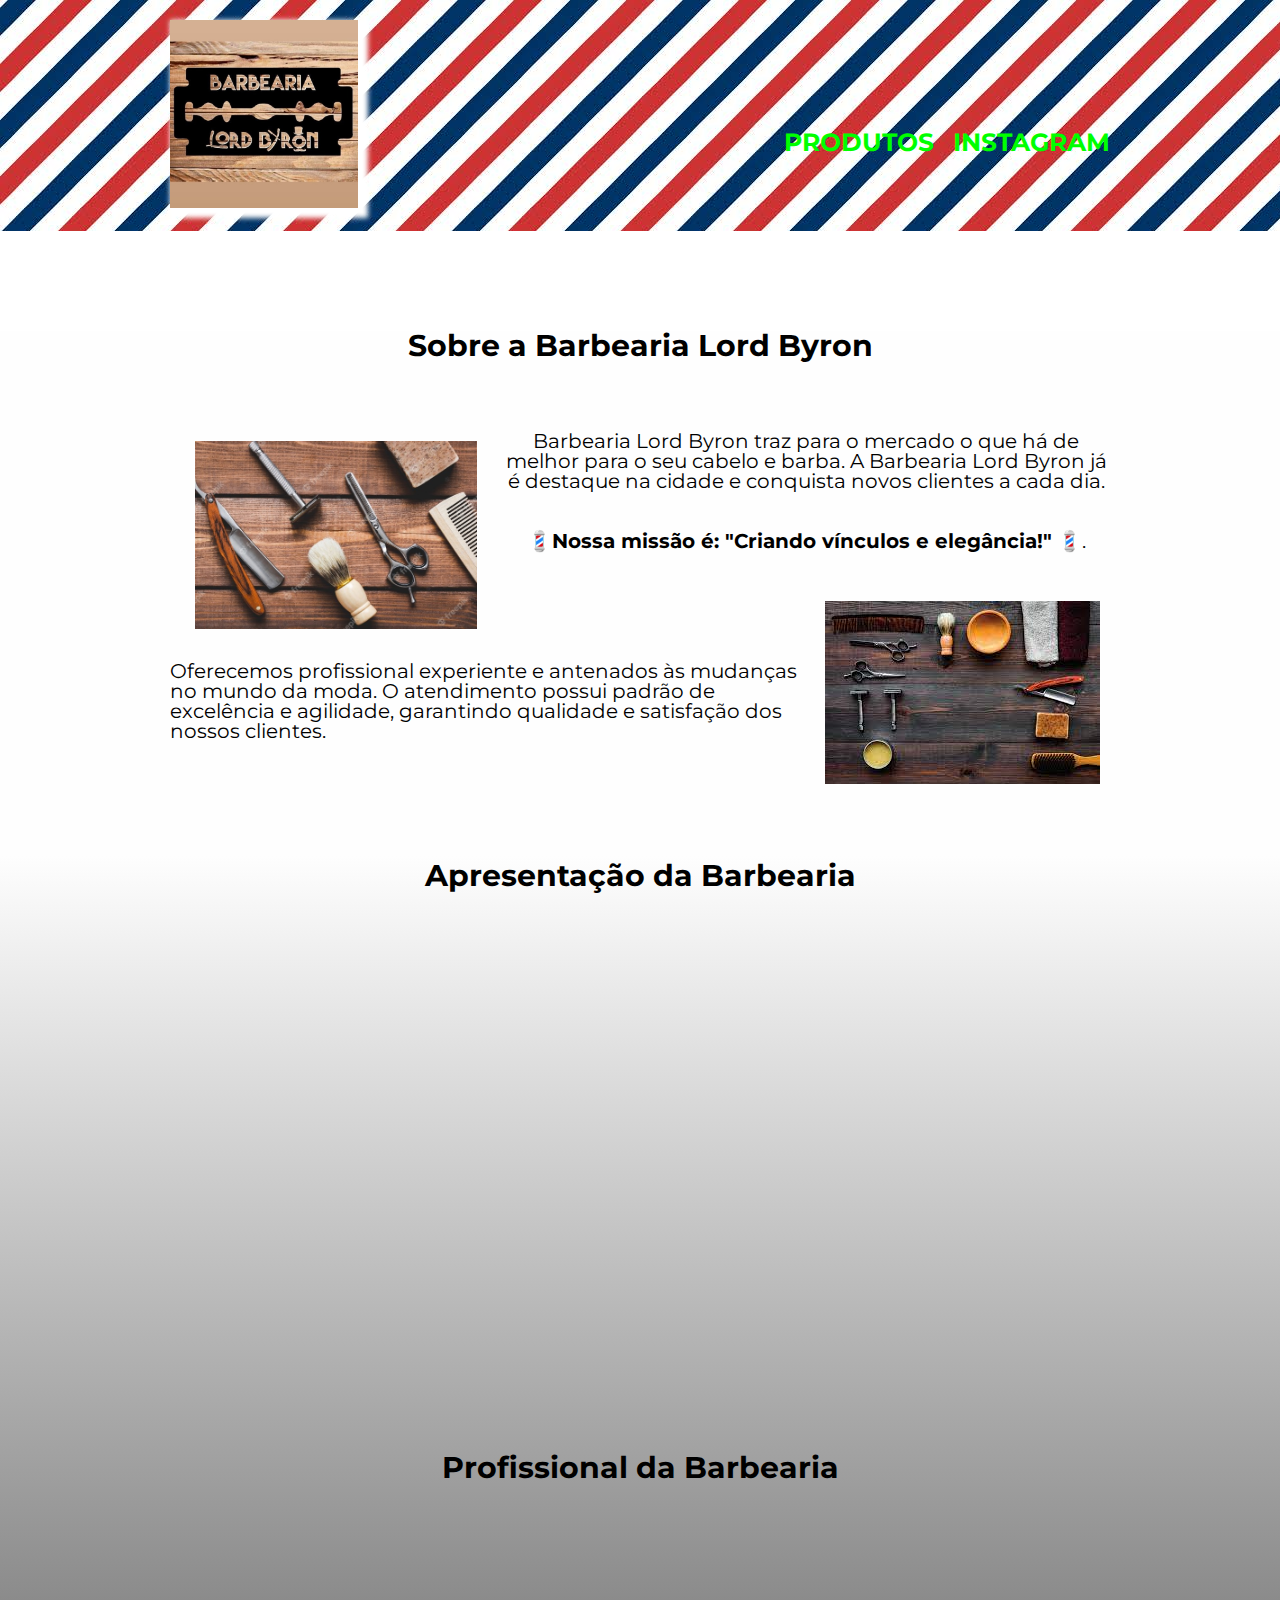
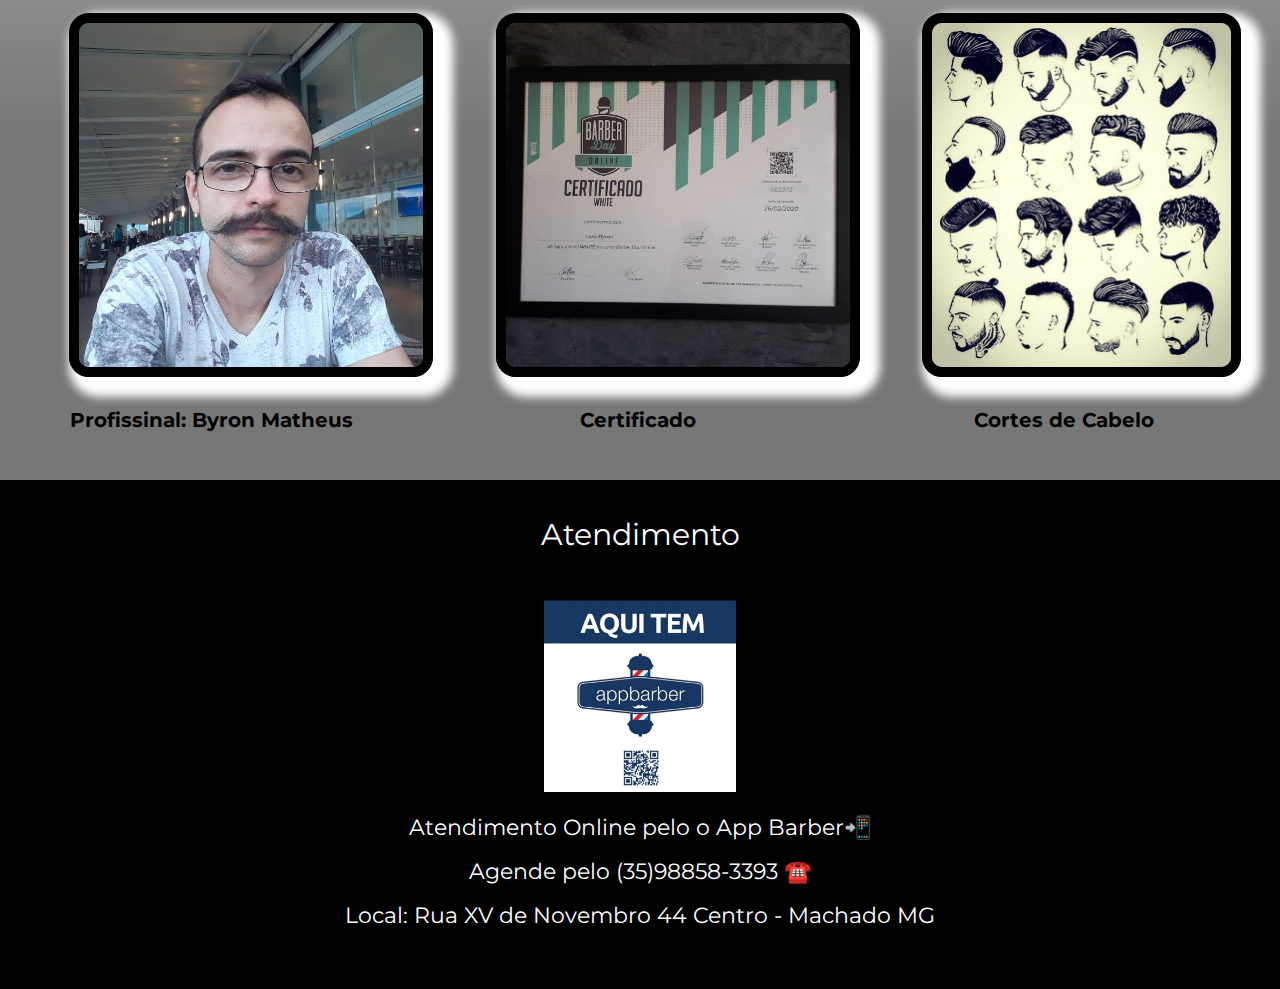
<file: index.html>
<!DOCTYPE html>
<html lang="pt-br">
	<head>
		<meta charset="UTF-8">
		<meta name="viewport" content="width=device-width initial-scale=1.0">
		<title>Barbearia Lord Byron</title>
		<link rel="stylesheet" href="reset.css">
		<link rel="stylesheet" href="style.css">
		<link href="https://fonts.googleapis.com/css?family=Montserrat&display=swap" rel="stylesheet">
	</head>

	<body>
		<header>
			<div class="caixa">
				<img src="logo.jpg" class="logo">
				<nav>
					<ul>
						<li><a href="produtos.html">Produtos</a></li>
						<li><a href="https://www.instagram.com/barbearialordbyron/">Instagram</a></li>
					</ul>
				</nav>
			</div>
		</header>

		<main>

			<div class="apresetacao">
				<h1 class="titulo-principal">Sobre a Barbearia Lord Byron</h1>

				<img src="utensilios.jpg" alt="utensilios de barbeiro" class="imagem-utensilios">
		 
				<p>Barbearia Lord Byron traz para o mercado o que há de melhor para o seu cabelo e barba. A Barbearia Lord Byron já é destaque na cidade e conquista novos clientes a cada dia.</p>

				<p>&#128136<strong>Nossa missão é: "Criando vínculos e elegância!"</strong> &#128136;.</p>

				<img src="utensilios_2.jpg" alt="utensilios de barbeiro" class="imagem-utensilios">

				<p>Oferecemos profissional experiente e antenados às mudanças no mundo da moda. O atendimento possui padrão de excelência e agilidade, garantindo qualidade e satisfação dos nossos clientes.</p>

				<h2 class="titulo-principal">Apresentação da Barbearia</h2>

				<iframe width="727" height="409" src="https://www.youtube.com/embed/uxIYeB65RhQ" title="YouTube video player" frameborder="0" allow="accelerometer; autoplay; clipboard-write; encrypted-media; gyroscope; picture-in-picture" allowfullscreen></iframe>


			</div>

			<div class="sobre-profissinal">

				<h1 class="titulo-principal">Profissional da Barbearia</h1>

				<ul class="lista-profissinal">

					<li>
						<img src="byron.jpg" class="imagem-profissinal">
						<h2><strong>Profissinal: Byron Matheus</strong></h2>
					</li>
					<li>
						<img src="certificado.jpg" class="imagem-profissinal">
						<h2><strong>Certificado</strong></h2>
					</li>

					<li>
						<img src="cortes.jpg"class="imagem-profissinal-1">
						<h2><strong>Cortes de Cabelo</strong></h2>
					</li>
				</ul>
			</div>
		</main>
		<footer>
			<h3> Atendimento</h3>
			<img src="app.jpg">
			<p><a href="https://play.google.com/store/apps/details?id=com.startapp.appbarber"> Atendimento Online pelo o App Barber📲</a></p>
			<p>Agende pelo (35)98858-3393 ☎️</p>
			<p> Local: Rua XV de Novembro 44 Centro - Machado MG

		</footer>
	</body>
</html>
</file>
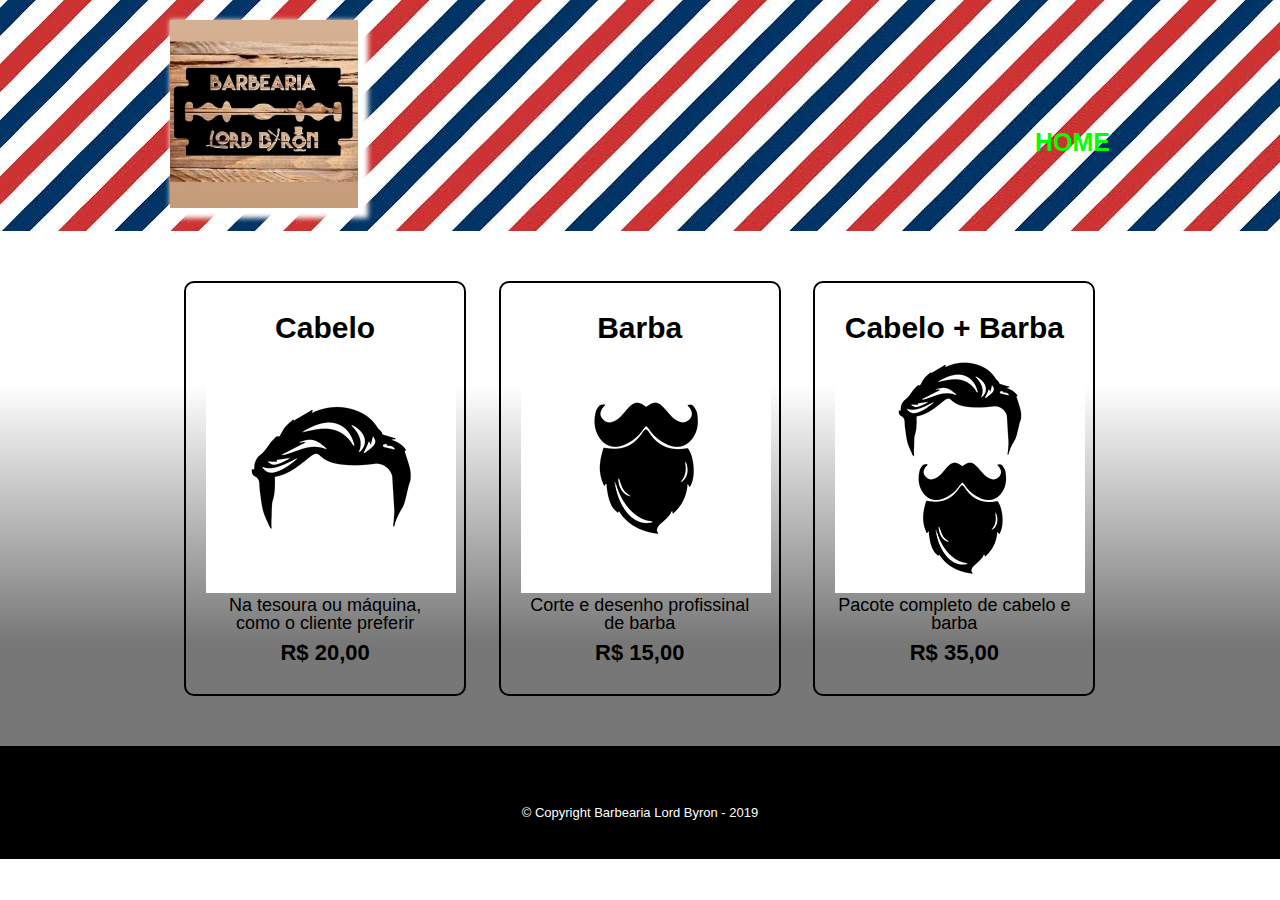
<file: produtos.html>
<!DOCTYPE html>
<html>
	<head>
		<meta charset="UTF-8">
		<title>Produtos - Barbearia Alura</title>

		<link rel="stylesheet" href="reset.css">
		<link rel="stylesheet" href="style.css">
	</head>
	<body>
		<header>
			<div class="caixa">
				<h1><img src="logo.jpg" class="logo"></h1>

				<nav>
					<ul>
						<li><a href="index.html">Home</a></li>
					</ul>
				</nav>
			</div>
		</header>

		<main>
			<ul class="produtos">
				<li>
					<h2>Cabelo</h2>
					<img src="cabelo.jpg">
					<p class="produto-descricao">Na tesoura ou máquina, como o cliente preferir</p>
					<p class="produto-preco">R$ 20,00</p>
				</li>
				<li>
					<h2>Barba</h2>
					<img src="barba.jpg">
					<p class="produto-descricao">Corte e desenho profissinal de barba</p>
					<p class="produto-preco">R$ 15,00</p>
				</li>
				<li>
					<h2>Cabelo + Barba</h2>
					<img src="cabelo+barba.jpg">
					<p class="produto-descricao">Pacote completo de cabelo e barba</p>
					<p class="produto-preco">R$ 35,00</p>
				</li>
			</ul>
		</main>

		<footer>
			<p class="copyright">&copy; Copyright Barbearia Lord Byron - 2019</p>
		</footer>
	</body>
</html>
</file>
<file: style.css>
/* css do cabeçario da paginas */



body {
	font-family: 'Montserrat', sans-serif;
}


strong {
	font-weight: bold;
}


header {
	background-image: url("bg_fundo.jpg");
	padding: 20px 0;
}

.caixa {
	position: relative;
	width: 940px;
	margin: 0 auto;
}

.menu-imagem {
	text-align: left;
	width: 50%;
}


nav {
	position: absolute;
	top:  110px;
	right: 0;
}

nav li {
	display: inline;
	margin: 0 0 0 15px;
}

nav a {
	text-transform: uppercase;
	color: #00FF00;
	font-weight: bold;
	font-size: 25px;
	text-decoration: none;
	transition: 2s all;
	cursor: pointer;
}

 nav a:hover {
 	color: #C78C19;
 	text-decoration: underline;
 	transform: scale(1.2);
 	font-size: 30px;
}


.logo {
	width: 20%;
	box-shadow: 5px 5px 5px 5px #FFFFFF;
}

/* css do conteudo da pagina */

main {
	background: linear-gradient(#FEFEFE 30%,#777777 80%);
}

.imagem-utensilios:first-of-type {
	margin: 30px 25px;
	float: left;
	width: 30%;
}

.imagem-utensilios:last-of-type {
	margin: 30px 10px;
	float: right;
}

.apresetacao {
	text-align: center;
	font-size: 20px;
	position: relative;
	width: 940px;
	margin: 20px auto;
}

.apresetacao p {
	padding: 1em 0;
}

.apresetacao p:last-of-type {
	text-align: left;
	margin: 3.5em 0;
}


.titulo-principal {
	text-align: center;
	font-size: 30px;
	font-weight: bold;
	margin: 100px 0 0;
	margin-bottom: 50px;
	font-style: initial;

}


.lista-profissinal li {
	display: inline-block;
	text-align: center;
	font-size: 20px;
	width: 30%;
	vertical-align: top ;
	margin: 0 1.5%;
	padding: 50px 20px;
	box-sizing: border-box;
}

.imagem-profissinal {
	width: 100%;
	border: 10px solid #000000;
	border-radius: 20px;
	margin: 30px 30px;
	box-shadow: 10px 10px 10px 10px #FFFFFF;

}

.imagem-profissinal-1 {
	width: 87%;
	border: 10px solid #000000;
	border-radius: 20px;
	margin: 30px 30px;
	box-shadow: 10px 10px 10px 10px #FFFFFF;
}

/* css do rodape das paginas */

footer {
	text-align: center;
	background: #000000;
	padding: 40px 0;
}

footer h3 {
	color: #FFFFFF;
	font-size: 30px;
	margin-bottom: 50px;
}

footer a {
	color: #FFFFFF;
	text-decoration: none;
}

footer a:hover {
	color: #FF0000;
}

footer p {
	color: #FFFFFF;
	font-size: 22px;
	text-decoration: none;
}


/* css da pagina de produtos */

.produtos {
	width: 940px;
	margin: 0 auto;
	padding: 50px 0;

}

.produtos li {
	display: inline-block;
	text-align: center;
	width: 30%;
	vertical-align: top ;
	margin: 0 1.5%;
	padding: 30px 20px;
	box-sizing: border-box;
	border: 2px solid #000000;
	border-radius: 10px;
}

.produtos li:hover {
	border-color : #C78C19;
	font-size: 40px;

}

.produtos li:active {
	border-color: #088C19;
}

.produtos li:hover h2 {
	font-size: 34px;
}

.produtos h2{
	font-size: 30px;
	font-weight: bold;
}

.produto-descricao{
	font-size: 18px;
}

.produto-preco {
	font-size: 22px;
	font-weight: bold;
	margin-top: 10px;
}

footer {
	text-align: center;
	background: #000000;
	padding: 40px 0;
}

footer p {
	margin: 1em 0;
}

footer img {
	width: 15%;
}

.copyright {
	color: #FFFFFF;
	font-size: 13px;
	margin: 20px 0 0;
}
</file>
